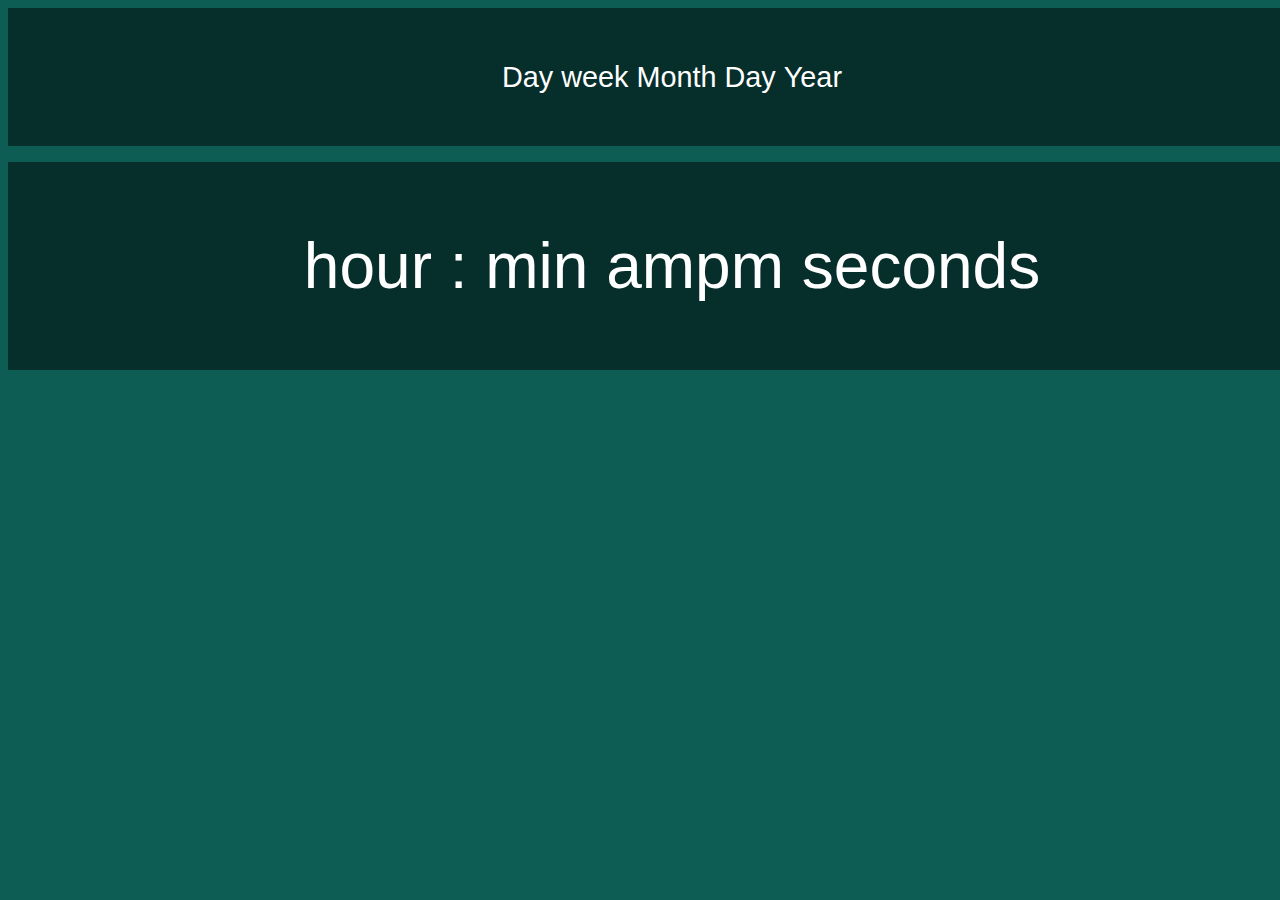
<file: clock/index.html>
<!DOCTYPE html>
<html lang="en">
<head>
    <meta charset="UTF-8">
    <meta name="viewport" content="width=device-width, initial-scale=1.0">
    <link rel="stylesheet" href="mystyle.css">
    <title>Clock</title>
</head>
<body>
    
    <div class="widget">
        <div class="date">
            <p id="dayWeek">
                Day week
            </p>
            <p id="month">
                Month
            </p>
            <p id="day">
                Day
            </p>
            <p id="year">
                Year
            </p>
        </div>

        <div class="clock">
            <p id="hour">
                hour
            </p>
            :
            <p id="min">
                min
            </p>
            <p id="ampm">
                ampm
            </p>
            <p id="sec">
                seconds
            </p>
        </div>
    </div>
    <script src="script.js"></script>
</body>
</html>
</file>
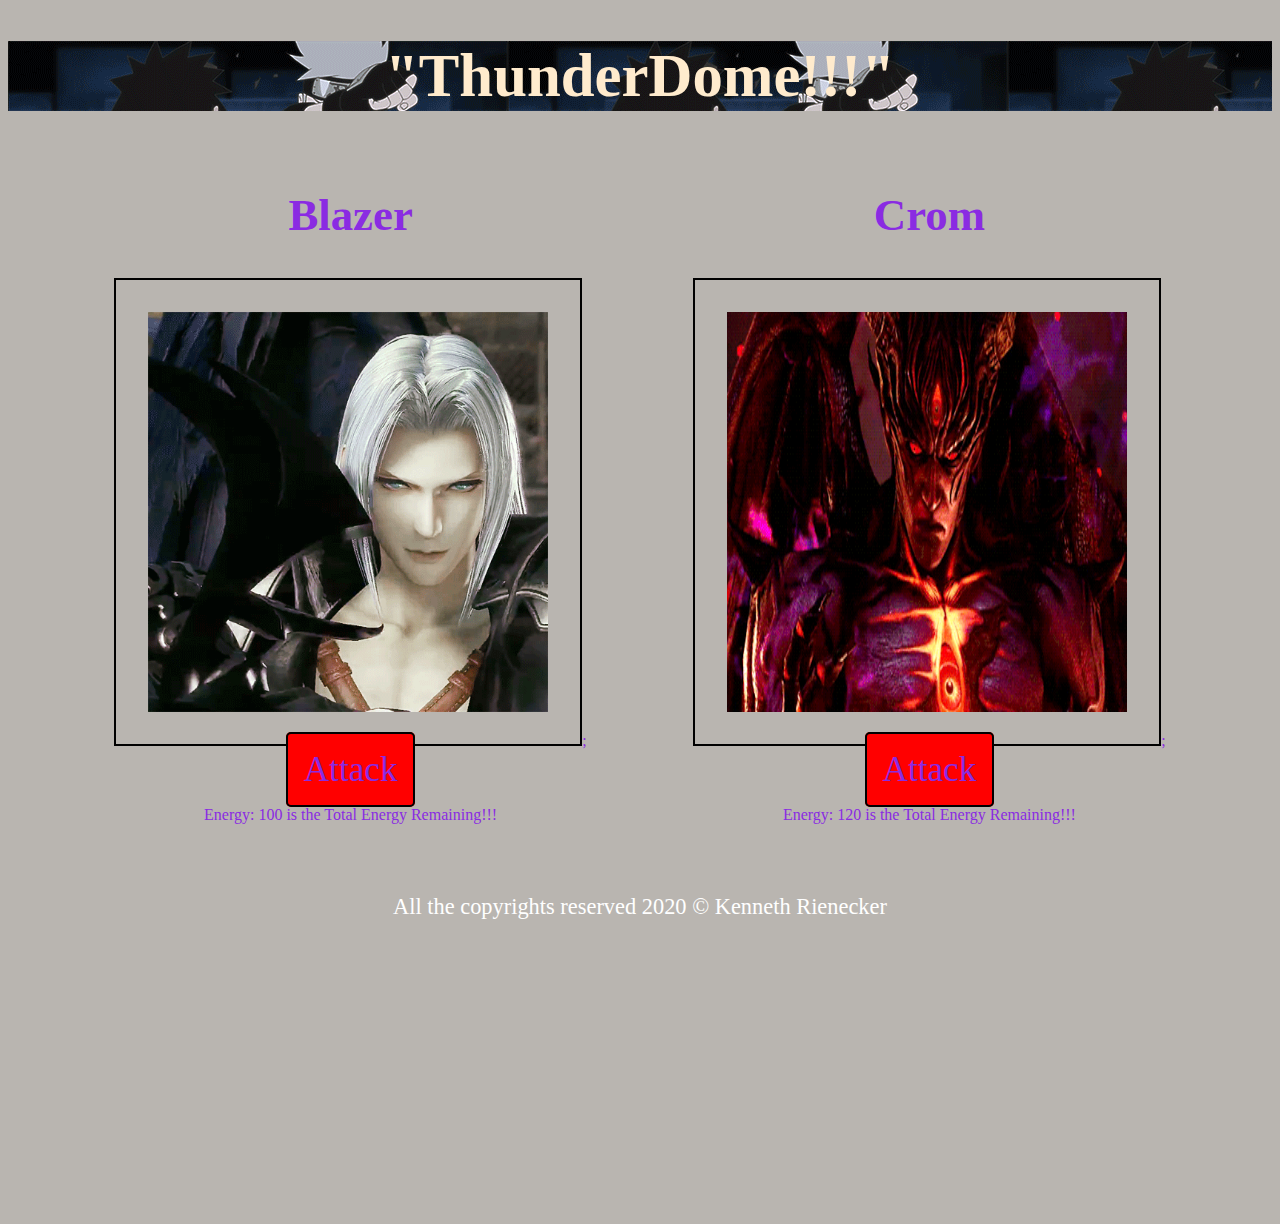
<file: cr/index.html>
<!DOCTYPE html>
<html lang="en">
<head>
    <meta charset="UTF-8">
    <meta name="viewport" content="width=device-width, initial-scale=1.0">
    <link rel="stylesheet" href="mystyle.css">
    <title>Video Game</title>
</head>
<body>
    <h1 class="Title">"ThunderDome!!!"</h1>
    

        <div class="pictures">
            <div class="player">
                 <h2>Blazer</h2>
                   <img src="Blazer.gif" alt="Blazer">;
                        <div class="Attack">
                        <a class="attack-btn" onclick="Blazer.attack(Crom);">Attack</a>
                        </div>
                    <div id="player1">  
                    </div>
             </div>
            

             <div class="player">
                 <h2>Crom</h2>
                    <img src="Crom.gif" alt="Crom">;
                        <div class="Attack">
                            <a class="attack-btn" onclick="Crom.attack(Blazer);">Attack</a>
                        </div>
                    <div id="player2">
                    </div>
            </div> 
        </div>

        <div id="console" class="console">
        </div>

        <script src="script.js"></script>
        <div class="media-item">
            <iframe src="https://open.spotify.com/embed/track/1s6UuRCnrzx6c1xrz7stpG" width="300" height="380" frameborder="0" allowtransparency="true" allow="encrypted-media"autostart=true loop=true>></iframe>
    
            </div>
    </body>

<footer>
                    
    <p>All the copyrights reserved 2020 &copy; Kenneth Rienecker</p>
   
</footer>
</html>
</file>
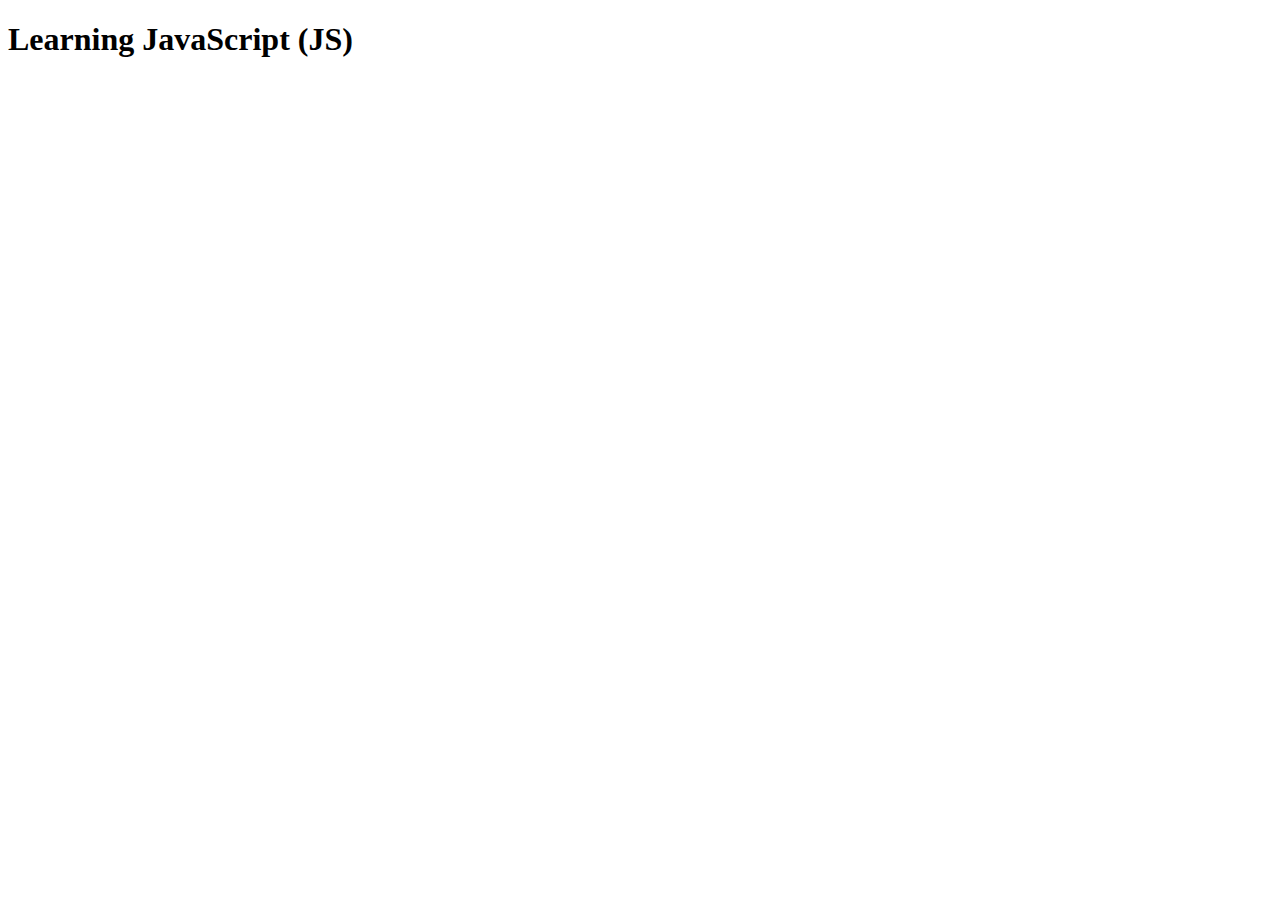
<file: Session1/index.html>
<!DOCTYPE html>
<html lang="en">
<head>
    <meta charset="UTF-8">
    <meta name="viewport" content="width=device-width, initial-scale=1.0">
    <title>JavaScript</title>
</head>
<body>

    <h1>Learning JavaScript (JS)</h1>

    <div id="msg">

    </div>
    
    <!--JS section
    <script>
        var name= prompt("Enter your name");
        document.getElementById("msg").innerHTML="<p> Welcome to the JS session</p>"+ name;
        
        console.time("Hi");
        console.log("This is a test");
        console.error("Error **** ");
        console.warn("Waring .... ");
        console.error("Error **** ");
        console.warn("Waring .... ");
        console.error("Error **** ");
        console.warn("Waring .... ");
        console.error("Error **** ");
        console.warn("Waring .... ");
        console.error("Error **** ");
        console.warn("Waring .... ");
        console.error("Error **** ");
        console.warn("Waring .... ");
        console.timeEnd("Hi");
    </script>-->
    <script src="script2.js"></script>
</body>
</html>
</file>
<file: clock/mystyle.css>
body{
    font-family: Arial, Helvetica, sans-serif;
    background-color: #0d5d55;
    color: white;
    font-size: 16px;
}

.widget p{
    display: inline-block;
    line-height: 1rem;
}

.date{
    text-align: center;
    font-size: 1.8rem;
    width: 100%;
    background-color: rgba(0,0,0,0.5);
    padding: 2rem;
    margin-bottom: 1rem;
}

.clock{
    font-size: 4rem;
    text-align: center;
    background-color: rgba(0,0,0,0.5);
    padding: 2rem;
    width: 100%;
}
</file>
<file: cr/mystyle.css>
html{
    background-color: rgb(185, 181, 176);
}
h1{
    text-align: center;
    font-size: 3.8rem;
    background-color: rgb(20, 92, 92);
    background-image: url(headerbackground.gif);
    color: blanchedalmond;
}
h2{font-size: 2.8rem;

}

.pictures{
    display: flex;
    justify-content: space-evenly;
}
.media-item{
height: 2rem;
width: 20rem;
}

img{
    width: 25rem;
    height: 25rem;
    padding-left: 2rem;
    padding-right: 2rem;
    padding-top: 2rem;
    padding-bottom: 2rem;
    border: solid, black, 2px;
}
.player{
    text-align: center;
    color: blueviolet;
}

.attack-btn{
    width: 20rem;
    background-color:red;
    font-weight: 500;
    font-size: 2.2rem;
    text-decoration: none;
    padding: 1rem;
    text-align: center;
    border: 2px solid black;
    border-radius: 5px;
    margin-top: 3rem;
    margin-left: auto;
    margin-right: auto;
    
    
}

footer{
    background-color: var(--dark);
    color: white;
    width: 100%;
    height: 15rem;
    margin-bottom: 0px;
    text-align: center;
    font-size: 1.4rem;
}
</file>
